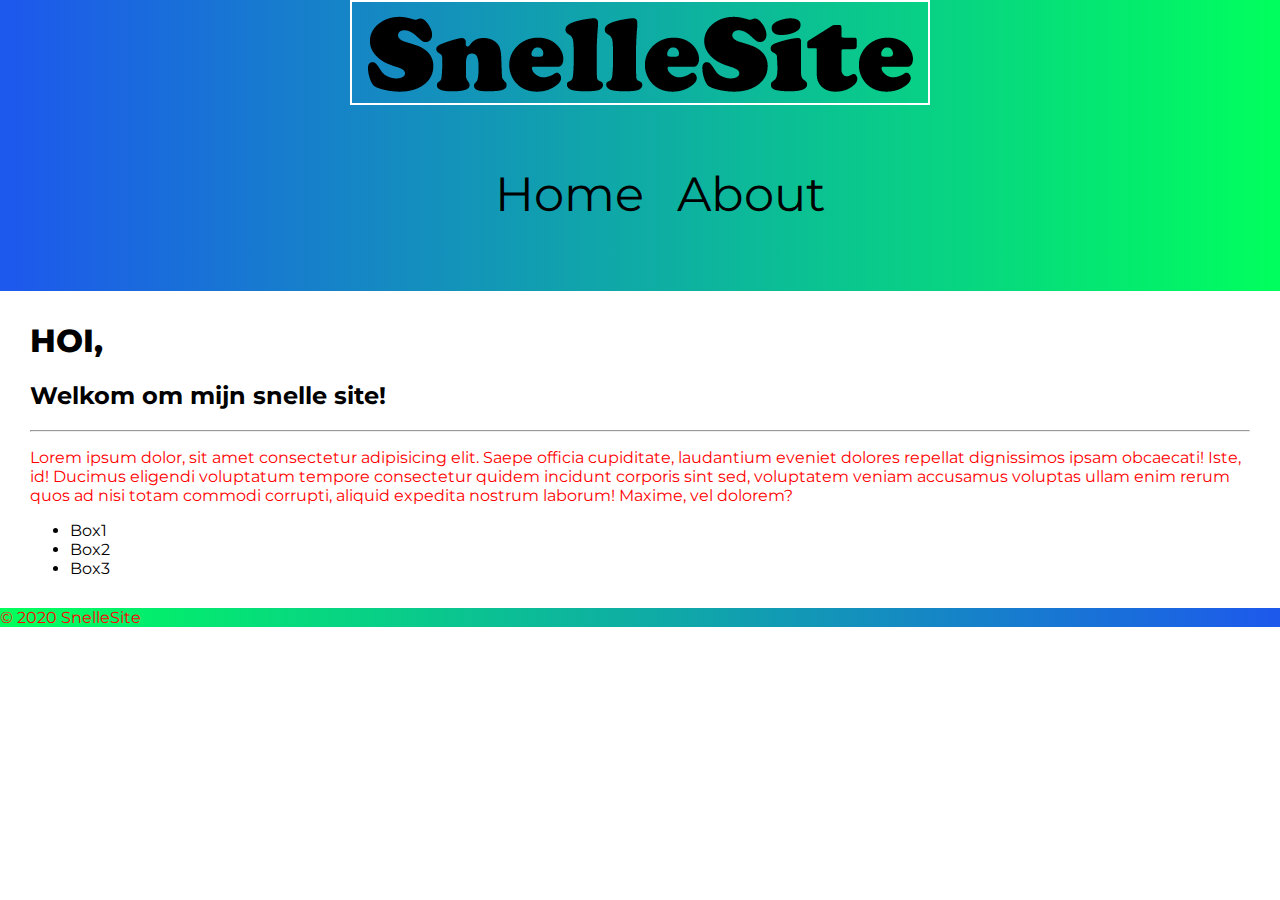
<file: index.html>
<!DOCTYPE html>
<html lang="en">

<head>
    <meta charset="UTF-8">
    <meta name="viewport" content="width=device-width, initial-scale=1.0">
    <title>Een Simple Site</title>
    <link type="text/css" rel="stylesheet" href="css/styles.css">



</head>

<body>
    <header>
        <nav id="main-nav">
            <img id="logo-top" src="images/Lbl.png" alt="logo black">
            <ul>
                <li><a href="index.html">Home</a></li>
                <li><a href="about.html">About</a></li>
            </ul>
        </nav>
    </header>

    <main>
        <h1 class="h1-top">Hoi,</h1>
        <h2>Welkom om mijn snelle site!</h2>
        <hr>
        <p>Lorem ipsum dolor, sit amet consectetur adipisicing elit. Saepe officia cupiditate, laudantium eveniet
            dolores
            repellat dignissimos ipsam obcaecati! Iste, id! Ducimus eligendi voluptatum tempore consectetur quidem
            incidunt
            corporis sint sed, voluptatem veniam accusamus voluptas ullam enim rerum quos ad nisi totam commodi
            corrupti,
            aliquid expedita nostrum laborum! Maxime, vel dolorem?</p>
        <ul>
            <li>Box1</li>
            <li>Box2</li>
            <li>Box3</li>
        </ul>
    </main>

    <footer>
        <p>&copy; 2020 SnelleSite</p>
    </footer>

</body>

</html>
</file>
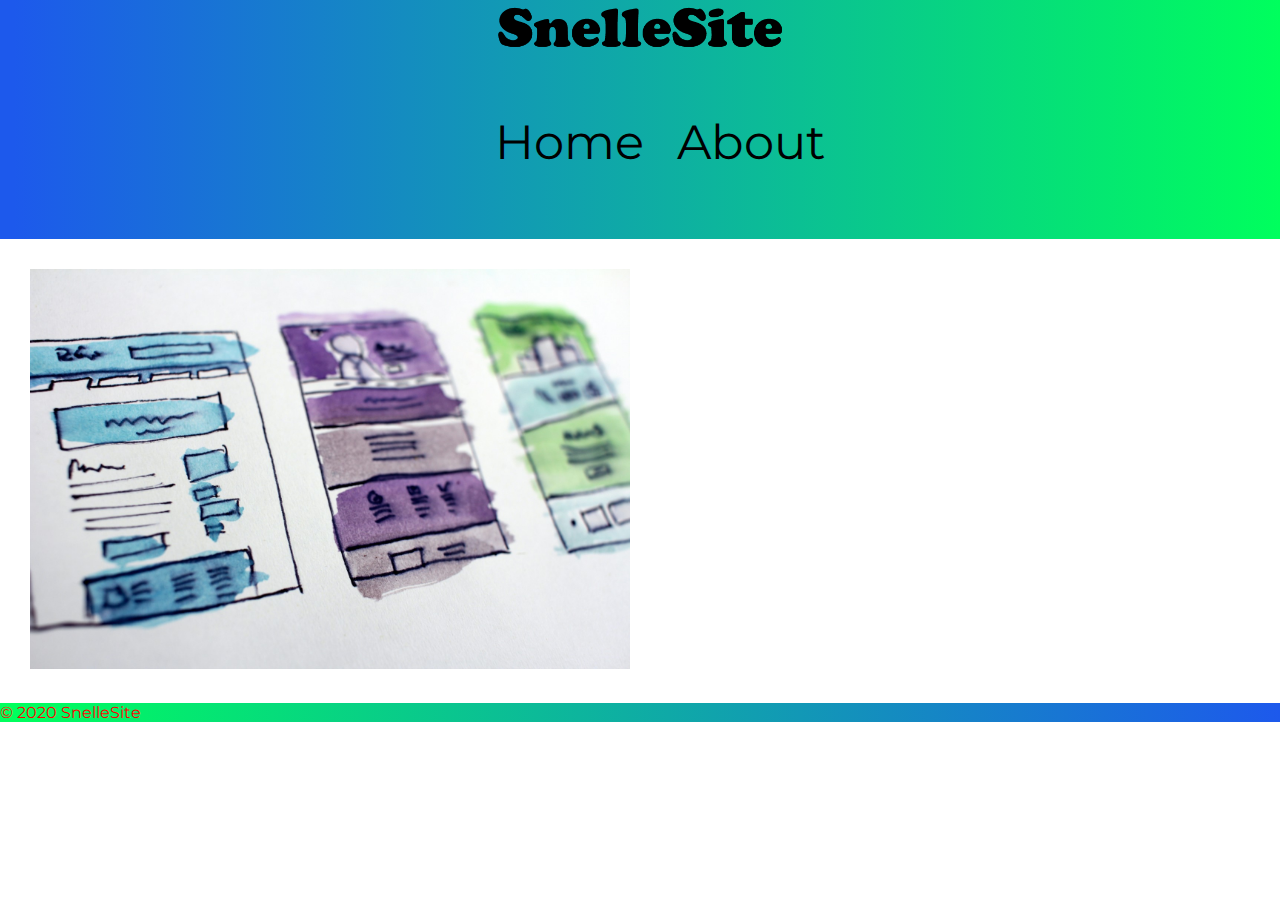
<file: about.html>
<!DOCTYPE html>
<html lang="en">

<head>
    <meta charset="UTF-8">
    <meta name="viewport" content="width=device-width, initial-scale=1.0">
    <title>Een Simple Site</title>
    <link type="text/css" rel="stylesheet" href="css/styles.css">

</head>

<body>
    <header>
        <nav id="main-nav">
            <img width="300" src="images/Lbl.png" alt="logo black">
            <ul>
                <li><a href="index.html">Home</a></li>
                <li><a href="about.html">About</a></li>
            </ul>
        </nav>
    </header>

    <main>
        <img width="600" src="images/frame1.jpg" alt="Wireframe design">
    </main>

    <footer>
        <p>&copy; 2020 SnelleSite</p>
    </footer>
</body>

</html>
</file>
<file: css/styles.css>
@import url('https://fonts.googleapis.com/css2?family=Gayathri&family=Montserrat&display=swap');

/* Full page css */
html{
    font-family: 'Montserrat', sans-serif;
    }
    body{
        margin: 0;
    }
    
    /* Header css */
header{
    background: linear-gradient(90deg, rgba(29,89,236,1) 1%, rgba(0,255,93,1) 100%);
    margin: 0;
    padding-bottom: 20px;
    }
#logo-top{
        border: 2px solid white;
    }
    
    /* MainNav css */
#main-nav{ 
    list-style-type: none;
    margin: 0;
    padding: 0;
    font-size: 3em;
    text-align: center;
}
#main-nav li{
    display: inline;
    padding: 10px;    
}
#main-nav li a{
    text-decoration: none;
    color: black;
}
#main-nav li:hover{
    border: 1px dotted black;
    border-radius: 10%;
    background-color: white;
}
/* Main css */
main{
    margin: 30px;
}
.h1-top{
    text-transform: uppercase;
    font-weight: 800;
}
p{
    color: red;
}

/* Footer css */
footer{
    background: linear-gradient(90deg, rgba(0,255,93,1) 1%, rgba(29,89,236,1) 100%);
    

}
</file>
